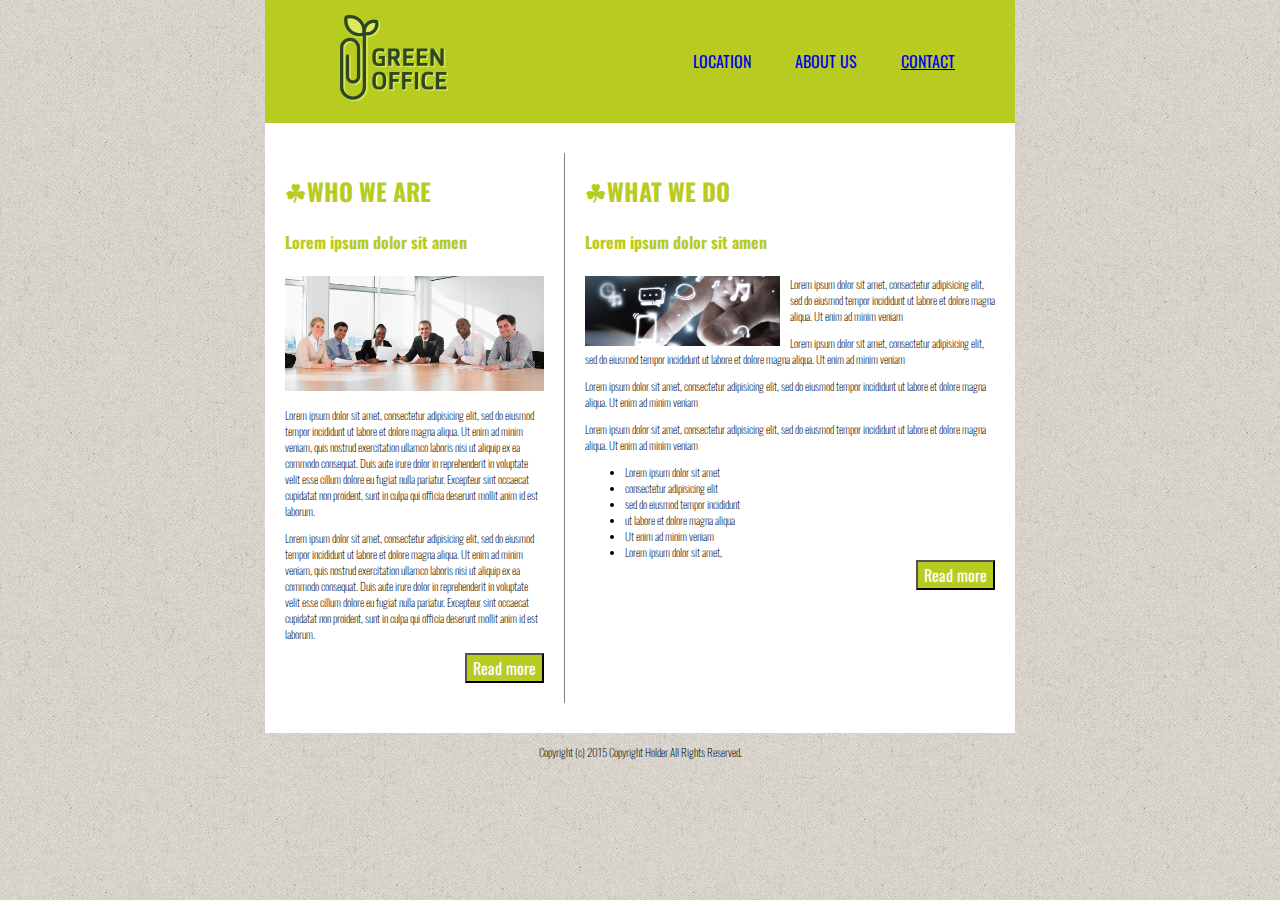
<file: index.html>
<!DOCTYPE html>
<html>
  <head>
    <meta charset="utf-8">
    <meta name="viewport" content="width=device-width, initial-scale=1">
    <title>Green office</title>
    <link rel="stylesheet" href="css/style.css" type="text/css">
  </head>
  <body>
    <header>
      <img class="logo left" src="img/logo.png" alt="green office logo">
      <nav class="menu right">
        <ul>
          <li><a href=#>Location</a></li>
          <li><a href=#>About us</a></li>
          <li id="link"><a href="contact.html" target="_blank">Contact</a></li>
        </ul>
      </nav>
    </header>
    <main class="content">
      <article class="left who">
        <h2>Who we are</h2>
        <h4>Lorem ipsum dolor sit amen</h4>
        <img id="team" src="img/who.jpg" alt="office people">
        <p>Lorem ipsum dolor sit amet, consectetur adipisicing elit, sed do eiusmod tempor incididunt ut labore et dolore magna aliqua. Ut enim ad minim veniam, quis nostrud exercitation ullamco laboris nisi ut aliquip ex ea commodo consequat. Duis aute irure dolor in reprehenderit in voluptate velit esse cillum dolore eu fugiat nulla pariatur. Excepteur sint occaecat cupidatat non proident, sunt in culpa qui officia deserunt mollit anim id est laborum.</p>
        <p>Lorem ipsum dolor sit amet, consectetur adipisicing elit, sed do eiusmod tempor incididunt ut labore et dolore magna aliqua. Ut enim ad minim veniam, quis nostrud exercitation ullamco laboris nisi ut aliquip ex ea commodo consequat. Duis aute irure dolor in reprehenderit in voluptate velit esse cillum dolore eu fugiat nulla pariatur. Excepteur sint occaecat cupidatat non proident, sunt in culpa qui officia deserunt mollit anim id est laborum.</p>
        <button class="right" type="button" name="button">Read more</button>
      </article>
      <article class="left what">
        <h2>What we do</h2>
        <h4>Lorem ipsum dolor sit amen</h4>
        <img id="icons" src="img/what.jpg" alt="icons and finger">
        <p>Lorem ipsum dolor sit amet, consectetur adipisicing elit, sed do eiusmod tempor incididunt ut labore et dolore magna aliqua. Ut enim ad minim veniam</p>
        <p>Lorem ipsum dolor sit amet, consectetur adipisicing elit, sed do eiusmod tempor incididunt ut labore et dolore magna aliqua. Ut enim ad minim veniam</p>
        <p>Lorem ipsum dolor sit amet, consectetur adipisicing elit, sed do eiusmod tempor incididunt ut labore et dolore magna aliqua. Ut enim ad minim veniam</p>
        <p>Lorem ipsum dolor sit amet, consectetur adipisicing elit, sed do eiusmod tempor incididunt ut labore et dolore magna aliqua. Ut enim ad minim veniam</p>
        <ul>
          <li class="list">Lorem ipsum dolor sit amet</li>
          <li class="list">consectetur adipisicing elit</li>
          <li class="list">sed do eiusmod tempor incididunt</li>
          <li class="list">ut labore et dolore magna aliqua</li>
          <li class="list">Ut enim ad minim veniam</li>
          <li class="list">Lorem ipsum dolor sit amet,</li>
        </ul>
        <button class="right" type="button" name="button">Read more</button>
      </article>
    </main>
    <footer>
      <p>Copyright (c) 2015 Copyright Holder All Rights Reserved.</p>
    </footer>
  </body>
</html>
</file>
<file: css/style.css>
@import url("normalize.css");

@import url("https://fonts.googleapis.com/css?family=Oswald");

* {
  box-sizing: border-box;
}

body {
  background-image: url("../img/fond.png");
  font-family: "Oswald", sans-serif;
}

header {
  max-width: 750px;
  margin: 0 auto;
  font-size: 16px;
  background-color: #B8CB21;
}

.logo {
  margin-left: 40px;
}

nav {
  line-height: 123px;
  margin-right: 40px;
}

ul {
  margin: 0;
}

.menu li {
  list-style: none;
  display: inline;
  text-transform: uppercase;
  padding: 0 20px;
}

a {
  text-decoration: none;
}

.content {
  max-width: 750px;
  margin: 0 auto;
  font-size: 16px;
  background-color: #fff;
}

.left {
  float: left;
  max-width: 50%;
}

.right {
  float: right;
  max-width: 50%;
}

header::after {
  content: "";
  display: table;
  clear: both;
}

button {
  background-color: #B8CB21;
  color: #fff;
}

h2, h4 {
  color: #B8CB21;
}

h2 {
  text-transform: uppercase;
  font-size: 24px;
  margin: 0;
}

h2::before {
  content: "\2618";
}

li.list, p {
  font-size: 0.7em;
  font-weight: lighter;
}

main::after {
  content: "";
  display: table;
  clear: both;
}

.who, .info {
  max-width: 40%;
  padding: 20px;
}

.what, .map {
  max-width: 60%;
  padding: 20px;
}

article.who {
  border-right: 1px solid grey;
}

article {
  margin: 30px 0;
}

#team {
  max-width: 100%;
}

#icons {
  max-width: 50%;
  float: left;
  padding-right: 10px;
}

footer {
  text-align: center;
}

li.contacts {
  list-style: none;
  padding: 10px 0;
}

.map {
  width: 100%;
  height: 100%;
}

#link {
  text-decoration: underline;
}
</file>
